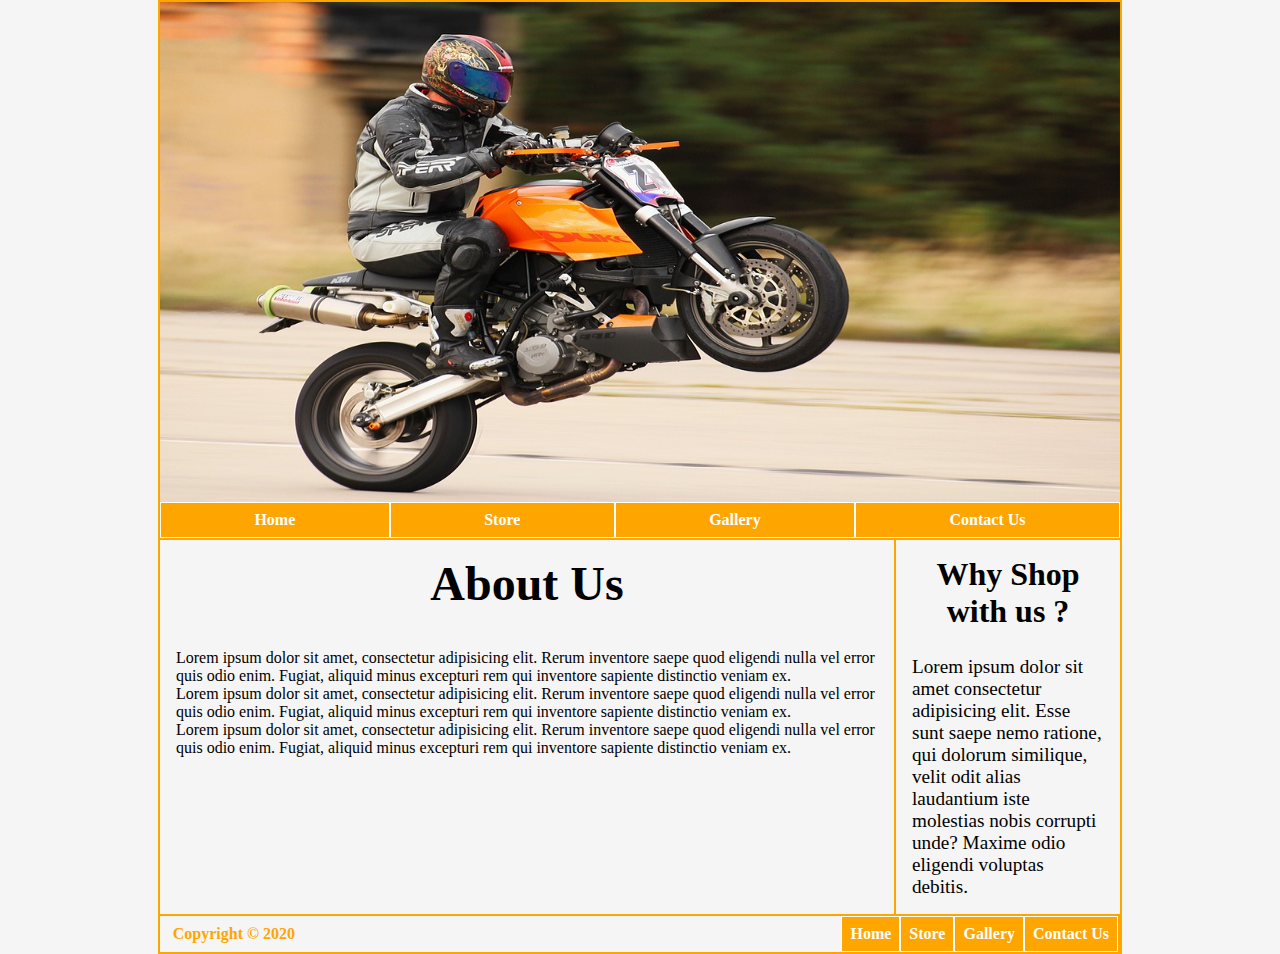
<file: index.html>
<!DOCTYPE html>
<html lang="en">

<head>
    <meta charset="UTF-8">
    <meta name="viewport" content="width=device-width, initial-scale=1.0">
    <meta http-equiv="X-UA-Compatible" content="ie=edge">
    <link rel="stylesheet" href="style.css">
    <title>Document</title>
</head>

<body>
    <div class="wrapper">
        <header>
            <img src="./src/assests/images/cover.jpg" alt="">
        </header>
        <nav>
            <ul>
                <li><a href="">Home</a></li>
                <li><a href="">Store</a></li>
                <li><a href="">Gallery</a></li>
                <li><a href="">Contact Us</a></li>
            </ul>
        </nav>
        <section>
            <article>
                <h1>About Us</h1>
                <p>Lorem ipsum dolor sit amet, consectetur adipisicing elit. Rerum inventore saepe quod eligendi nulla vel error quis odio enim. Fugiat, aliquid minus excepturi rem qui inventore sapiente distinctio veniam ex.</p>
                <p>Lorem ipsum dolor sit amet, consectetur adipisicing elit. Rerum inventore saepe quod eligendi nulla vel error quis odio enim. Fugiat, aliquid minus excepturi rem qui inventore sapiente distinctio veniam ex.</p>
                <p>Lorem ipsum dolor sit amet, consectetur adipisicing elit. Rerum inventore saepe quod eligendi nulla vel error quis odio enim. Fugiat, aliquid minus excepturi rem qui inventore sapiente distinctio veniam ex.</p>
            </article>
            <aside>
                <h2>Why Shop with us ?</h2>
                <p>Lorem ipsum dolor sit amet consectetur adipisicing elit. Esse sunt saepe nemo ratione, qui dolorum similique, velit odit alias laudantium iste molestias nobis corrupti unde? Maxime odio eligendi voluptas debitis.</p>
            </aside>
        </section>
        <footer>
            <p>Copyright &copy; 2020</p>
            <ul>
                <li><a href="">Home</a></li>
                <li><a href="">Store</a></li>
                <li><a href="">Gallery</a></li>
                <li><a href="">Contact Us</a></li>
            </ul>
        </footer>
    </div>
</body>

</html>
</file>
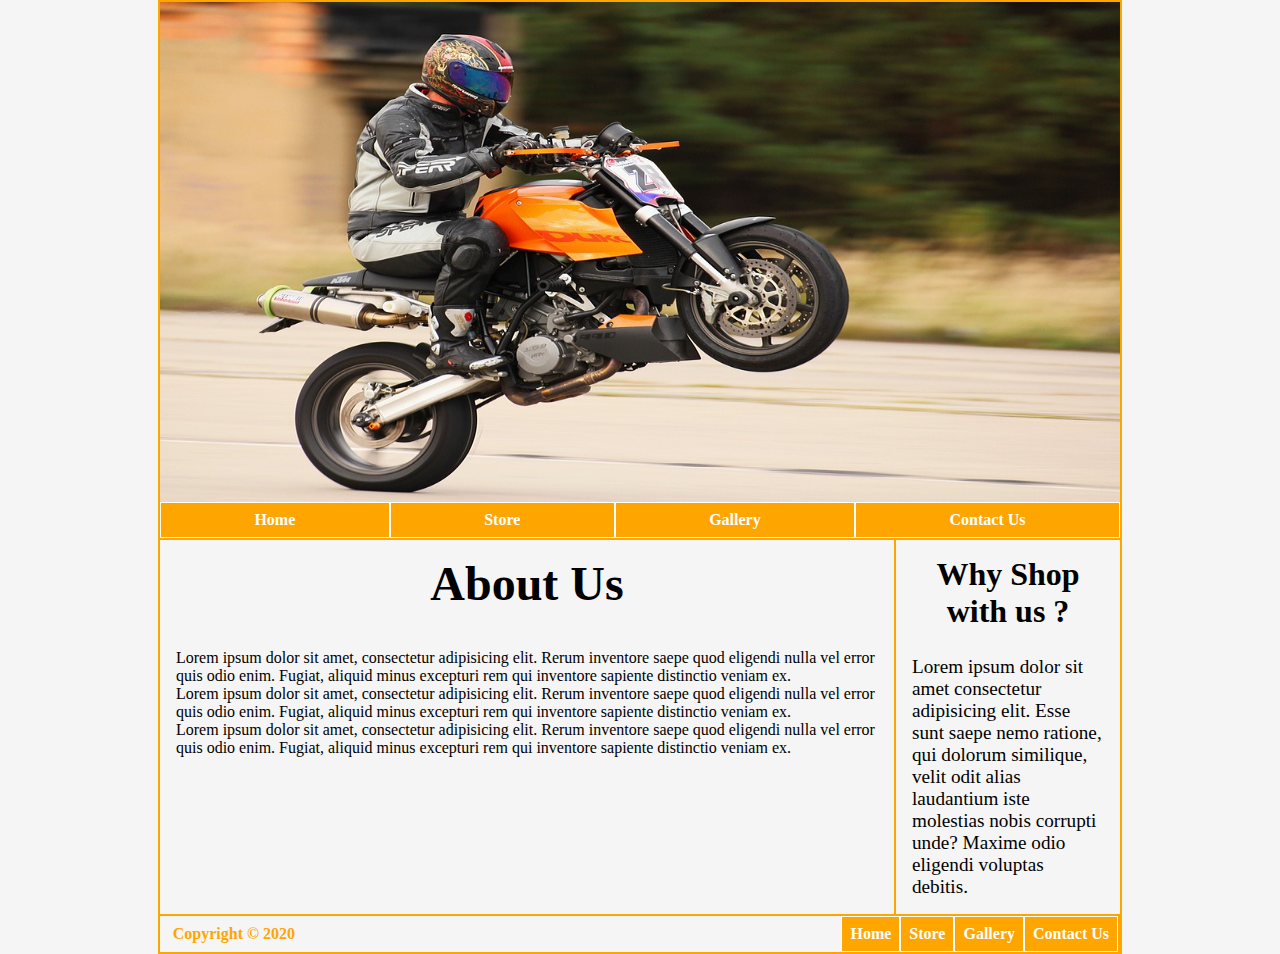
<file: src/app/index.html>
<!DOCTYPE html>
<html lang="en">

<head>
    <meta charset="UTF-8">
    <meta name="viewport" content="width=device-width, initial-scale=1.0">
    <meta http-equiv="X-UA-Compatible" content="ie=edge">
    <link rel="stylesheet" href="style.css">
    <title>Document</title>
</head>

<body>
    <div class="wrapper">
        <header>
            <img src="../assests/images/cover.jpg" alt="">
        </header>
        <nav>
            <ul>
                <li><a href="">Home</a></li>
                <li><a href="">Store</a></li>
                <li><a href="">Gallery</a></li>
                <li><a href="">Contact Us</a></li>
            </ul>
        </nav>
        <section>
            <article>
                <h1>About Us</h1>
                <p>Lorem ipsum dolor sit amet, consectetur adipisicing elit. Rerum inventore saepe quod eligendi nulla vel error quis odio enim. Fugiat, aliquid minus excepturi rem qui inventore sapiente distinctio veniam ex.</p>
                <p>Lorem ipsum dolor sit amet, consectetur adipisicing elit. Rerum inventore saepe quod eligendi nulla vel error quis odio enim. Fugiat, aliquid minus excepturi rem qui inventore sapiente distinctio veniam ex.</p>
                <p>Lorem ipsum dolor sit amet, consectetur adipisicing elit. Rerum inventore saepe quod eligendi nulla vel error quis odio enim. Fugiat, aliquid minus excepturi rem qui inventore sapiente distinctio veniam ex.</p>
            </article>
            <aside>
                <h2>Why Shop with us ?</h2>
                <p>Lorem ipsum dolor sit amet consectetur adipisicing elit. Esse sunt saepe nemo ratione, qui dolorum similique, velit odit alias laudantium iste molestias nobis corrupti unde? Maxime odio eligendi voluptas debitis.</p>
            </aside>
        </section>
        <footer>
            <p>Copyright &copy; 2020</p>
            <ul>
                <li><a href="">Home</a></li>
                <li><a href="">Store</a></li>
                <li><a href="">Gallery</a></li>
                <li><a href="">Contact Us</a></li>
            </ul>
        </footer>
    </div>
</body>

</html>
</file>
<file: style.css>
* {
    font-family: Verdana;
    margin: 0;
    padding: 0;
    font-size: 16px;
}

html {
    background-color: #f5f5f5;
}

.wrapper {
    max-width: 960px;
    width: 100%;
    height: auto;
    margin: 0 auto;
    border: 2px solid orange;
}

header {
    display: flex;
    height: 500px;
}

header img {
    display: block;
    max-width: 100%;
    height: auto;
    flex: 1 0 auto;
}

nav ul {
    background-color: orange;
    display: flex;
    flex-wrap: wrap;
}

nav ul li {
    border: 1px solid white;
    list-style-type: none;
    flex: 1 0 auto;
}

nav ul li a {
    display: block;
    text-decoration: none;
    color: white;
    padding: 0.5em;
    text-align: center;
    font-weight: bold;
}

section {
    display: flex;
    max-width: 100%;
    height: auto;
}

section article {
    border-right: 2px solid orange;
    border-top: 2px solid orange;
    padding: 1em;
    max-width: 80%;
}

article h1 {
    font-size: 3rem;
    margin-bottom: 0.8em;
    text-align: center;
    flex: 1 0 auto;
}

section aside {
    border-top: 2px solid orange;
    padding: 0.8em;
    padding: 1em;
    max-width: 20%;
}

section aside h2 {
    font-size: 2rem;
    margin-bottom: 0.8em;
    text-align: center;
    flex: 1 0 auto;
}

section aside p {
    font-family: Georgia, 'Times New Roman', Times, serif;
    font-size: 1.2rem;
    flex: 1 0 auto;
}

footer {
    display: flex;
    border: 2px solid orange;
    border-bottom: none;
    border-left: none;
    align-items: center;
}

footer p {
    flex: 1 0 auto;
    color: orange;
    font-weight: bold;
    padding-left: 0.8em;
}

footer ul {
    background-color: orange;
    display: flex;
    flex-wrap: wrap;
}

footer ul li {
    border: 1px solid white;
    list-style-type: none;
    flex: 1 0 auto;
}

footer ul li a {
    display: block;
    text-decoration: none;
    color: white;
    padding: 0.5em;
    text-align: center;
    font-weight: bold;
}
</file>
<file: src/app/style.css>
* {
    font-family: Verdana;
    margin: 0;
    padding: 0;
    font-size: 16px;
}

html {
    background-color: #f5f5f5;
}

.wrapper {
    max-width: 960px;
    width: 100%;
    height: auto;
    margin: 0 auto;
    border: 2px solid orange;
}

header {
    display: flex;
    height: 500px;
}

header img {
    display: block;
    max-width: 100%;
    height: auto;
    flex: 1 0 auto;
}

nav ul {
    background-color: orange;
    display: flex;
    flex-wrap: wrap;
}

nav ul li {
    border: 1px solid white;
    list-style-type: none;
    flex: 1 0 auto;
}

nav ul li a {
    display: block;
    text-decoration: none;
    color: white;
    padding: 0.5em;
    text-align: center;
    font-weight: bold;
}

section {
    display: flex;
    max-width: 100%;
    height: auto;
}

section article {
    border-right: 2px solid orange;
    border-top: 2px solid orange;
    padding: 1em;
    max-width: 80%;
}

article h1 {
    font-size: 3rem;
    margin-bottom: 0.8em;
    text-align: center;
    flex: 1 0 auto;
}

section aside {
    border-top: 2px solid orange;
    padding: 0.8em;
    padding: 1em;
    max-width: 20%;
}

section aside h2 {
    font-size: 2rem;
    margin-bottom: 0.8em;
    text-align: center;
    flex: 1 0 auto;
}

section aside p {
    font-family: Georgia, 'Times New Roman', Times, serif;
    font-size: 1.2rem;
    flex: 1 0 auto;
}

footer {
    display: flex;
    border: 2px solid orange;
    border-bottom: none;
    border-left: none;
    align-items: center;
}

footer p {
    flex: 1 0 auto;
    color: orange;
    font-weight: bold;
    padding-left: 0.8em;
}

footer ul {
    background-color: orange;
    display: flex;
    flex-wrap: wrap;
}

footer ul li {
    border: 1px solid white;
    list-style-type: none;
    flex: 1 0 auto;
}

footer ul li a {
    display: block;
    text-decoration: none;
    color: white;
    padding: 0.5em;
    text-align: center;
    font-weight: bold;
}
</file>
